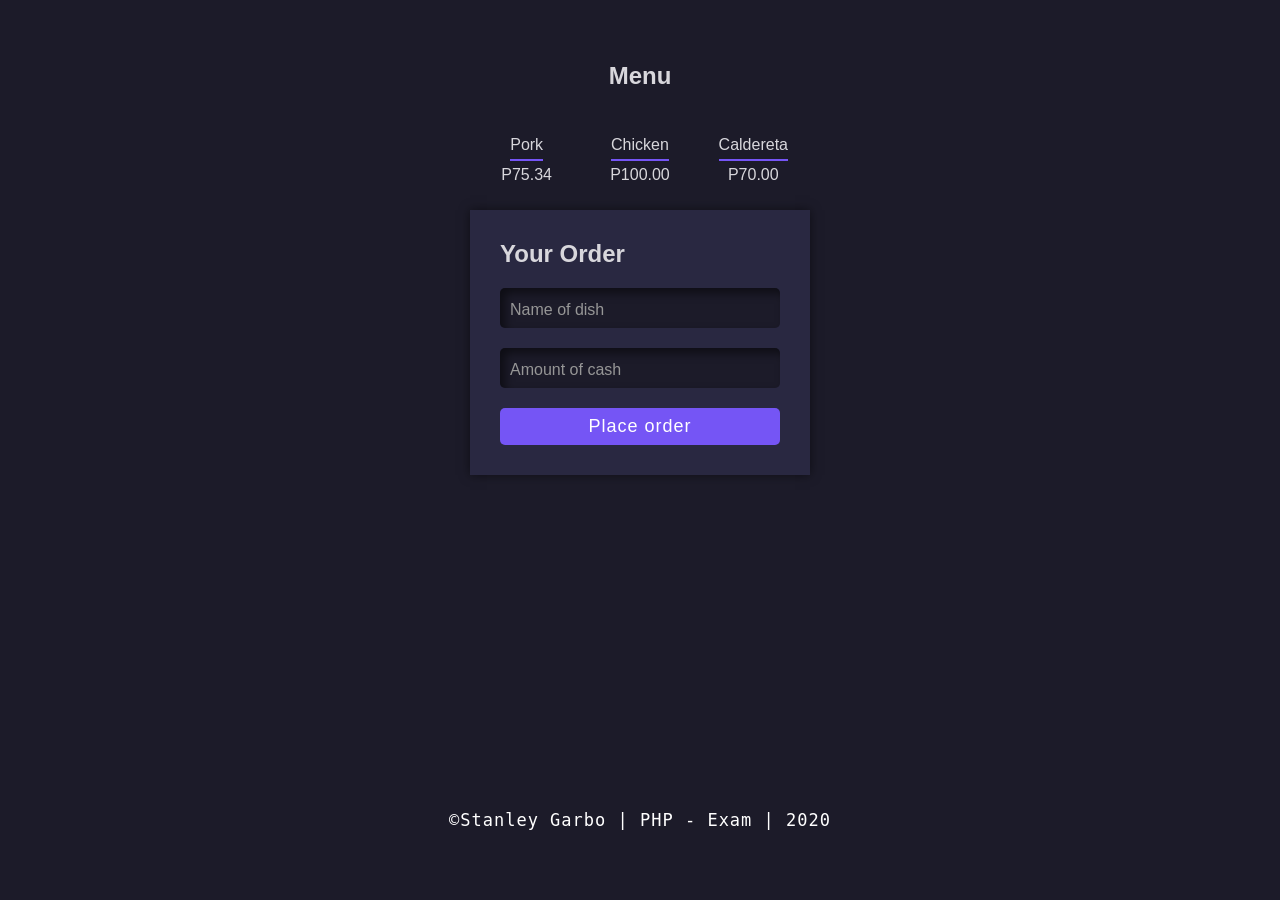
<file: index.html>
<!DOCTYPE html>
<html lang="en">
<head>
    <meta charset="UTF-8">
    <meta name="viewport" content="width=device-width, initial-scale=1.0">
    <title>Document</title>
    <link rel="stylesheet" href="index.css">
</head>
<body>
    <section>
        <h1 class="menu-title">Menu</h1>
        <div class="menu">
            <div class="item">
                <span class="dish">
                    Pork
                </span>
                <span class="price">
                    P75.34
                </span>
            </div>
            <div class="item">
                <span class="dish">
                    Chicken
                </span>
                <span class="price">
                    P100.00
                </span>
            </div>
            <div class="item">
                <span class="dish">
                    Caldereta
                </span>
                <span class="price">
                    P70.00
                </span>
            </div>
        </div>
        <form autocomplete="off" action="order.php" method="GET">
            <h1>Your Order</h1>
            <input type="text" name="dish" placeholder="Name of dish" >
            <input type="number" name="cash" placeholder="Amount of cash">
            <button type="submit" value="submit">Place order</button>
        </form>
    </section>
    <footer>
        &copy;Stanley Garbo | PHP - Exam | 2020
    </footer>
</body>
</html>
</file>
<file: index.css>
*{
    box-sizing: border-box;
    font-family: sans-serif;
    margin: 0;
}
body{
    background:#1c1b29;
}
section{
    min-height: 90vh;
    max-width: 380px;
    margin: 0 auto;
    display: flex;
    align-items: center;
    position: relative;
    flex-direction: column;
    padding:22px 20px;
}

section .menu-title{
    color: #d8d7dc;
    margin-top: 40px;
}

section .menu{
    display: flex;
    width: 100%;
    height: 100px;
}

section .menu .item{
    width: 33.33%;
    color:#d8d7dc;
    display: flex;
    justify-content: center;
    align-items: center;
    text-align: center;
    flex-direction: column;
}

section .menu .item .dish{
    border-bottom: 2px solid #7555f5;
    padding-bottom: 5px;
    margin-bottom: 5px;
}

form{
    color: #d8d7dc;
    padding:30px;
    width: 100%;
    background:#292841;
    box-shadow: 0px 0px 10px rgba(0,0,0,0.5);
    display: flex;
    flex-direction: column;
}

form input,h1{
    margin-bottom: 20px;
}

form input{
    box-shadow: 5px 5px 10px rgba(0,0,0,0.5) inset;
    border:none;
    outline:none;
    border-radius: 5px;
    height: 40px;
    background-color: #1c1b29;
    padding:10px;
    color:#ddd;
    font-size: 20px;
}

form button{
    background-color: #7555f5;
    border:none;
    color: #fff;
    padding:8px;
    border-radius: 5px;
    font-size: 18px;
    letter-spacing: 1px;
}

footer{
    color:#fff;
    bottom: 0;
    width: 100%;
    text-align: center;
    padding-bottom: 20px;
    letter-spacing: 1px;
    font-family: monospace;
    font-size: 17px;
}

input::placeholder{
    color:#969696;
    font-size: 16px;
}
</file>
